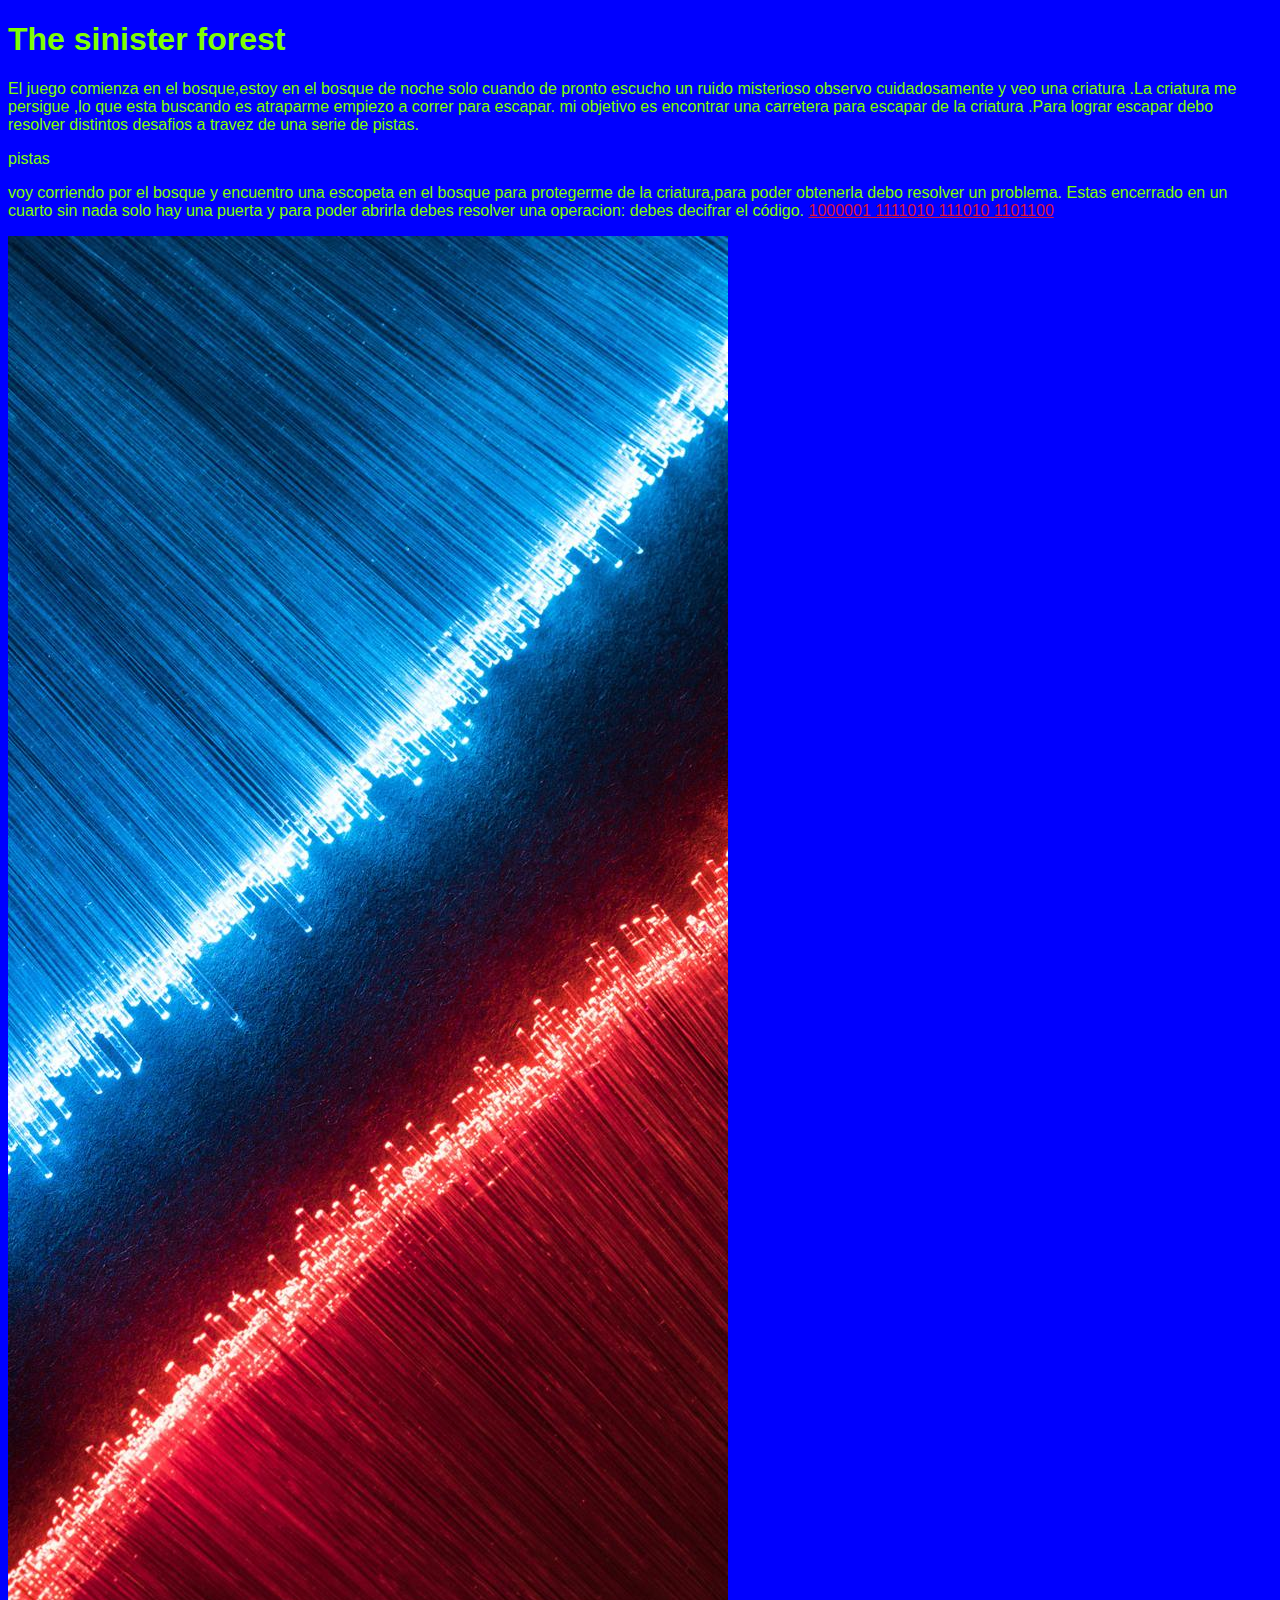
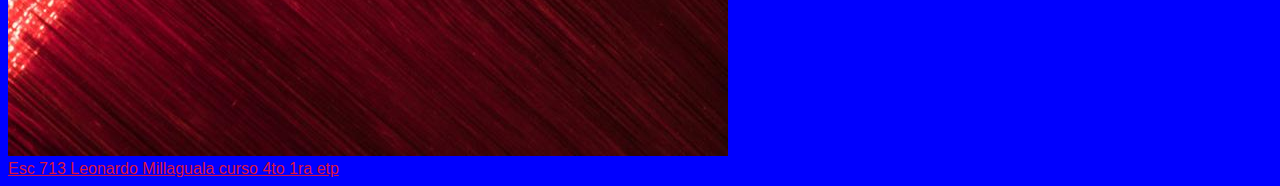
<file: index.html>
<!DOCTYPE html>
<html lang="es">
<head>
    <meta charset="UTF-8">
    <meta http-equiv="X-UA-Compatible" content="IE=edge">
    <meta name="viewport" content="width=device-width, initial-scale=1.0">
    <title>The sinister forest</title>
    <link rel="stylesheet" href="styles.css">
</head>
<body>
    <header>
        <h1>The sinister forest</h1>   
       </header>
       <section>
           
          <p> El juego comienza en el bosque,estoy en el bosque de noche solo cuando de pronto escucho
           un ruido misterioso observo cuidadosamente y veo una criatura .La criatura me persigue
           ,lo que esta buscando es atraparme empiezo a correr para escapar.
           mi objetivo es encontrar una carretera para escapar de la criatura .Para lograr escapar
           debo resolver distintos desafios a travez de una serie de pistas. <p>
               <p>pistas</p>
               <p>voy corriendo por el bosque y encuentro una escopeta en el bosque para protegerme
                   de la criatura,para poder obtenerla debo resolver un problema.
               Estas encerrado en un cuarto sin nada solo hay una puerta y para poder abrirla 
           debes resolver una operacion:
       debes decifrar el código.
   
       <a href="pista_bin.html">1000001 1111010 111010 1101100</a>
       <a href="pista_azul.html"></a>
       <a href="opcion_correcto_bin.html"></p>
               <img src="./Azul-y-rojo.jpg" alt="">
       </section>
       <footer>
           Esc 713
           Leonardo Millaguala
           curso 4to 1ra etp
       </footer>
</body>
</html>
</file>
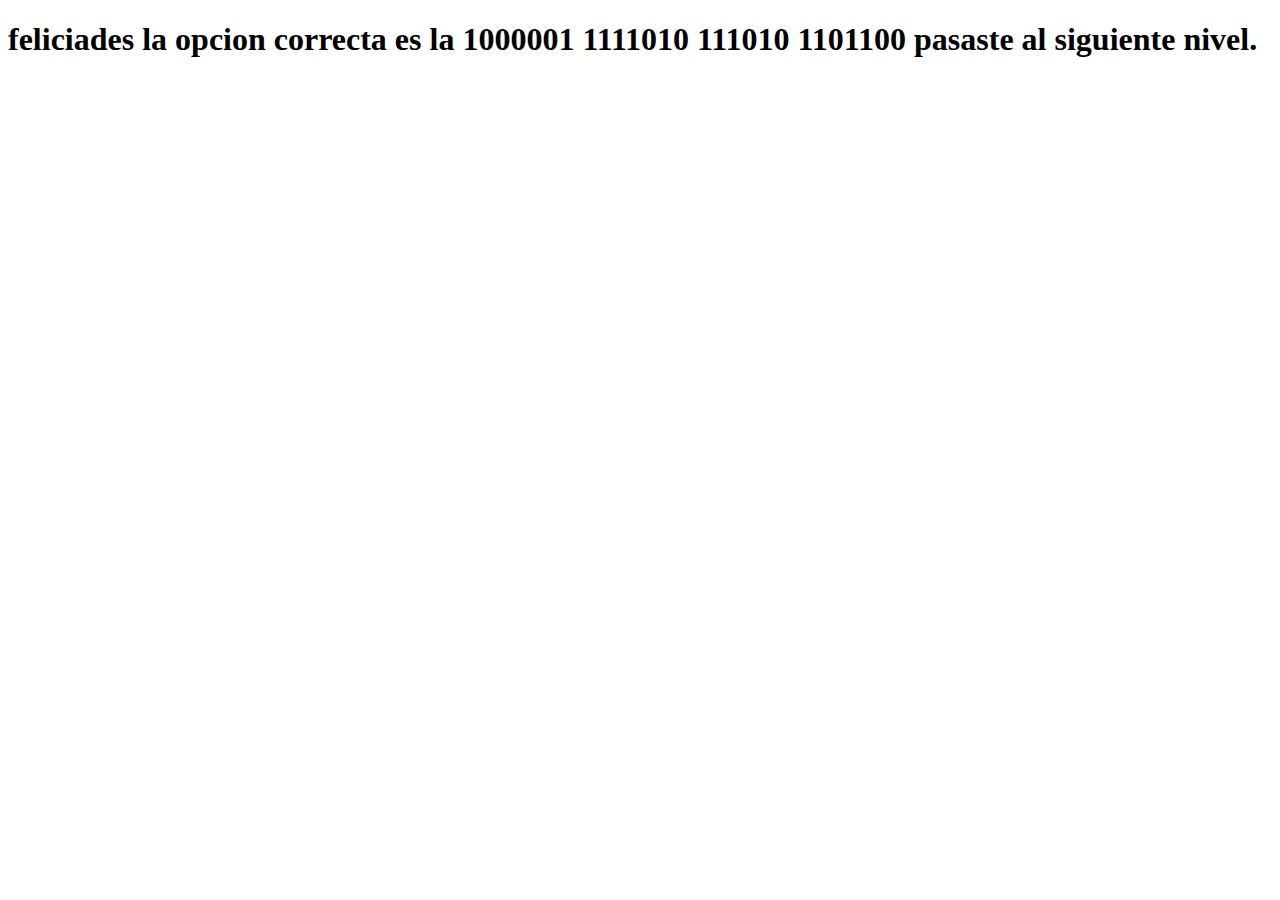
<file: opcion_correcto_bin.html>
<!DOCTYPE html>
<html lang="en">
<head>
    <meta charset="UTF-8">
    <meta http-equiv="X-UA-Compatible" content="IE=edge">
    <meta name="viewport" content="width=device-width, initial-scale=1.0">
    <title>Document</title>
</head>
<body>
  <h1>feliciades la opcion correcta es la 1000001 1111010 111010 1101100 pasaste al siguiente
      nivel.
  </h1>  
</body>
</html>
</file>
<file: styles.css>
body{
    background-color: blue;
    font-family: Arial, Helvetica, sans-serif;
    color: chartreuse;
}
a{
    color: crimson;
}
a:hover{
    color: darkmagenta;
}
</file>
